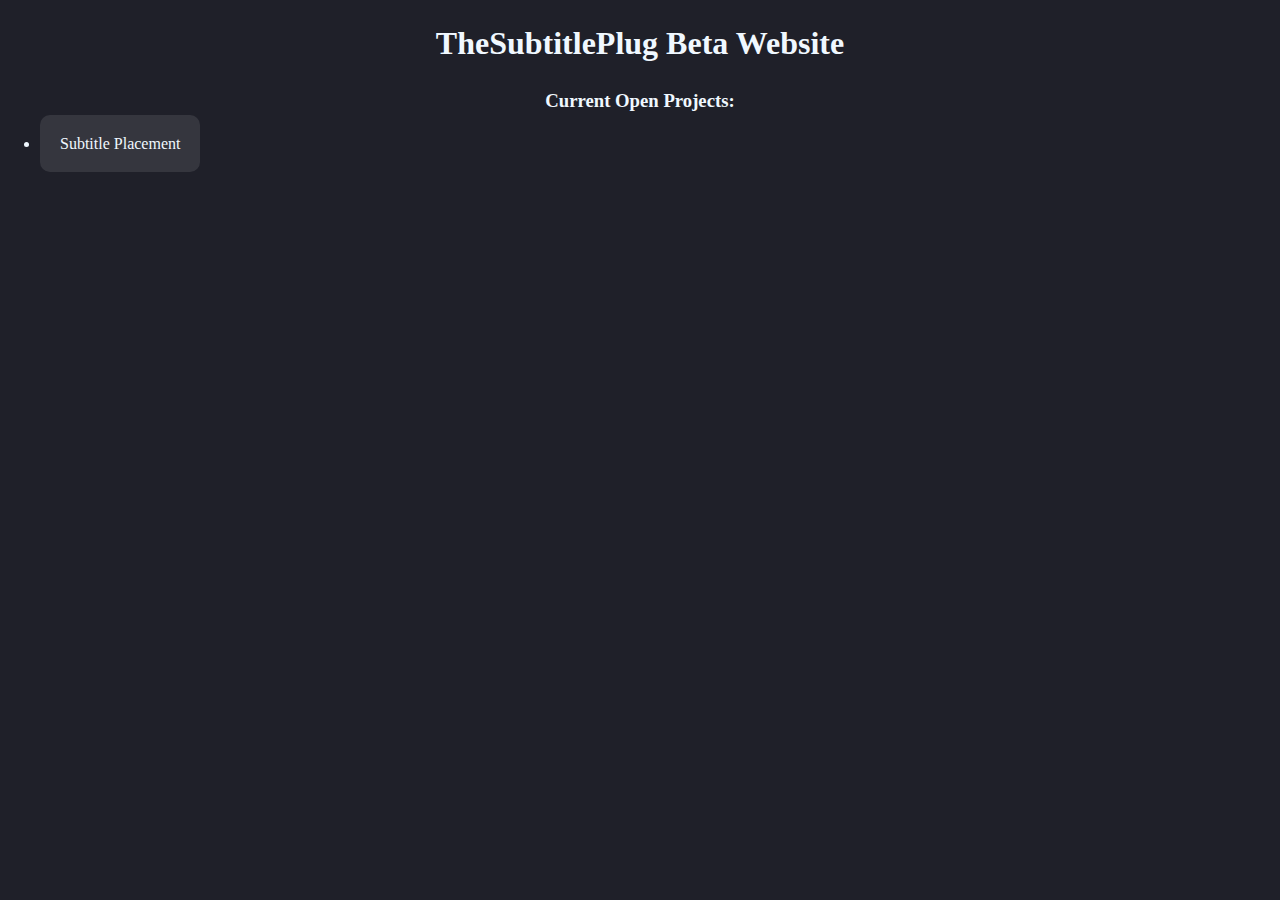
<file: index.html>
<!DOCTYPE html>
<head>
    <!-- Global site tag (gtag.js) - Google Analytics -->
<script async src='https://www.googletagmanager.com/gtag/js?id=G-XM1EE4KMQ1'></script>
<script>
  window.dataLayer = window.dataLayer || [];
  function gtag(){dataLayer.push(arguments);}
  gtag('js', new Date());

  gtag('config', 'G-XM1EE4KMQ1');
</script>
    <link rel="stylesheet" href="style.css">
    <title>ThePixelPlus</title>
</head>
<body>
    <h1 class="center">TheSubtitlePlug Beta Website</h1>
    <h3 class="center">Current Open Projects:</h3>
    <ul>
        <li><a href="placement" class="project">Subtitle Placement</a></li>
    </ul>
</body>
</file>
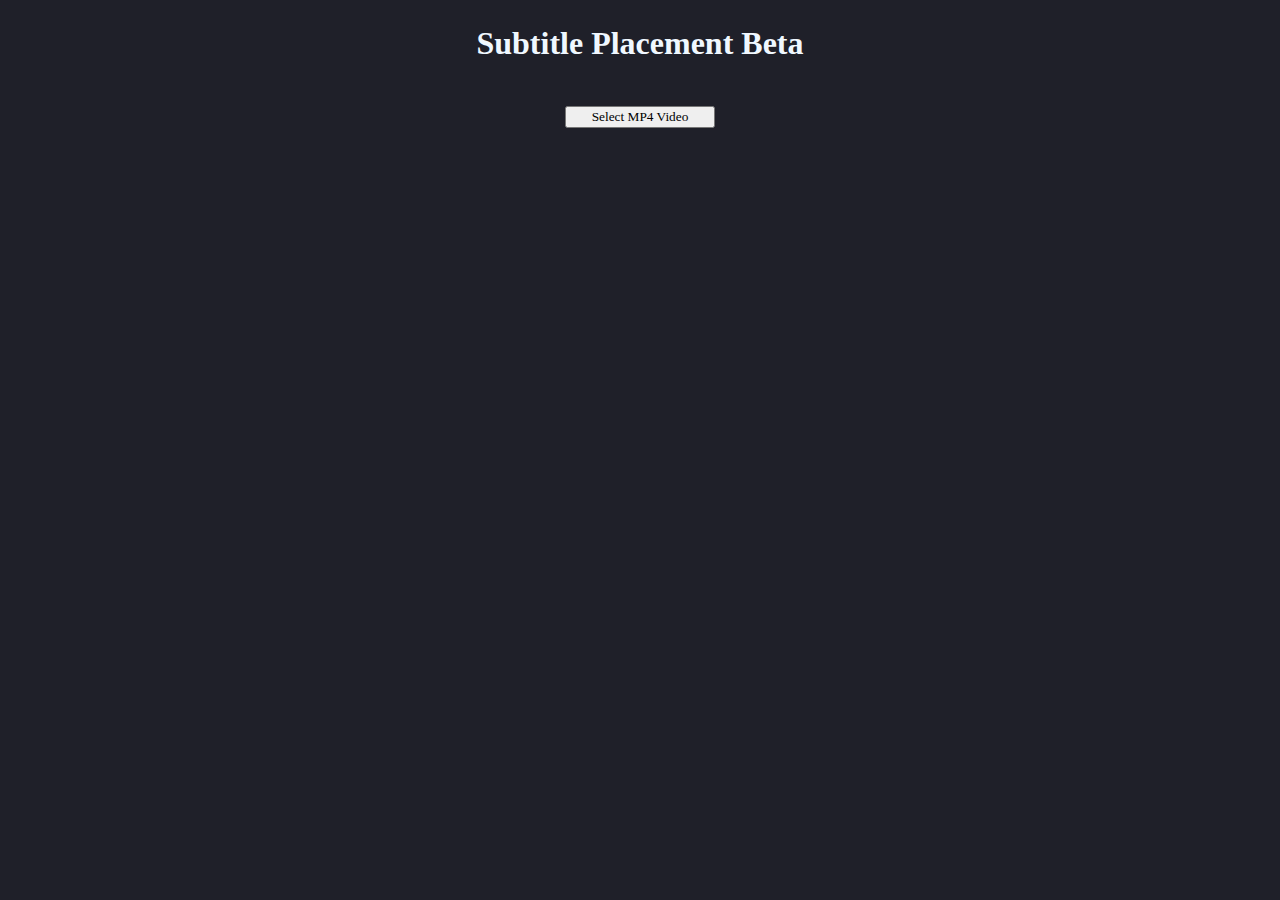
<file: placement/index.html>
<!DOCTYPE html>
<head>
    <!-- Global site tag (gtag.js) - Google Analytics -->
<script async src='https://www.googletagmanager.com/gtag/js?id=G-XM1EE4KMQ1'></script>
<script>
  window.dataLayer = window.dataLayer || [];
  function gtag(){dataLayer.push(arguments);}
  gtag('js', new Date());

  gtag('config', 'G-XM1EE4KMQ1');
</script>
    <link rel="stylesheet" href="../style.css">
    <title>ThePixelPlus</title>
</head>
<body>
    <h1 class="center">Subtitle Placement Beta</h1>
   <div id="video-demo-container">
	<button id="upload-button">Select MP4 Video</button> 
	<input type="file" id="file-to-upload" accept="video/mp4" />
	<video id="main-video" controls>
		<source type="video/mp4">
	</video>
	<canvas id="video-canvas"></canvas>
	<div id="thumbnail-container">
		 Seek to <select id="set-video-seconds"></select> seconds <a id="get-thumbnail" href="#">Download Thumbnail</a>
	</div>
</div>
    <div id="thumbEditor" style="display: none;" class="center">
        <div id="inThumb">
            <img id="thumbnail" class="center"/>
            <p id="example">Example</p>
        </div><input type="range" min="0" max="100000" value="0" class="positionsliders center" id="height" oninput = 'subHeight()' style="display: inline;">
        <input type="range" min="0" max="100000" value="0" class="positionsliders center" id="width" oninput = 'subWidth()'>
        <input type="button" value="Center" onClick="center();">
    </div>

</body>
<script src="thumbnail.js"></script>
</file>
<file: style.css>
@import url('http://fonts.cdnfonts.com/css/sf-ui-display');
        
        * {
            font-family: "SF UI Display";
        }


body {
	line-height: 1.4;
	color: aliceblue;
    font-weight: 400;
	background-color: #1f2029;
	overflow-x: hidden;
  background-image: url('https://s3-us-west-2.amazonaws.com/s.cdpn.io/1462889/pat-back.svg');
  background-position: center;
  background-repeat: repeat;
  background-size: 4%;
}

.center {
    text-align: center;
      display: block;
  margin-left: auto;
  margin-right: auto;
}

a {
    color: aliceblue;
}

.project {
    text-decoration: none;
    list-style-type: none;
    text-align: center;
    padding: 20px;
    border-radius: 10px;
    background: rgba(255,255,255, 0.1);
    
}

body {
	margin: 0;
}

#video-demo-container {
	width: 400px;
	margin: 40px auto;
}

#main-video {
	display: none;
	max-width: 400px;
}

#thumbnail-container {
	display: none;
}

#get-thumbnail {
	display: none;
}

#video-canvas {
	display: none;
}

#upload-button {
	width: 150px;
	display: block;
	margin: 20px auto;
}

#file-to-upload {
	display: none;
}

#thumbnail {
    position: relative;
    max-width: 80%;
    max-height: 800px;
    margin: 0;
    z-index: -1;
}

#inThumb {
    display: inline-block;
    min-width: 500px;
    position: relative;
}

#example {
    z-index: 2;
    position: absolute;
    top: 0;
    left: 0;
    font-size: 50px;
    font-weight: 600;
    margin: 0;
    text-align: center;
    -webkit-text-stroke: 2px red;
}

#width {
    margin: 0;
}

#height {
    -webkit-transform-origin: 0% 50%;
    -webkit-transform: rotate(90deg);
    position: absolute;
    top: 7.7%;
}
</file>
